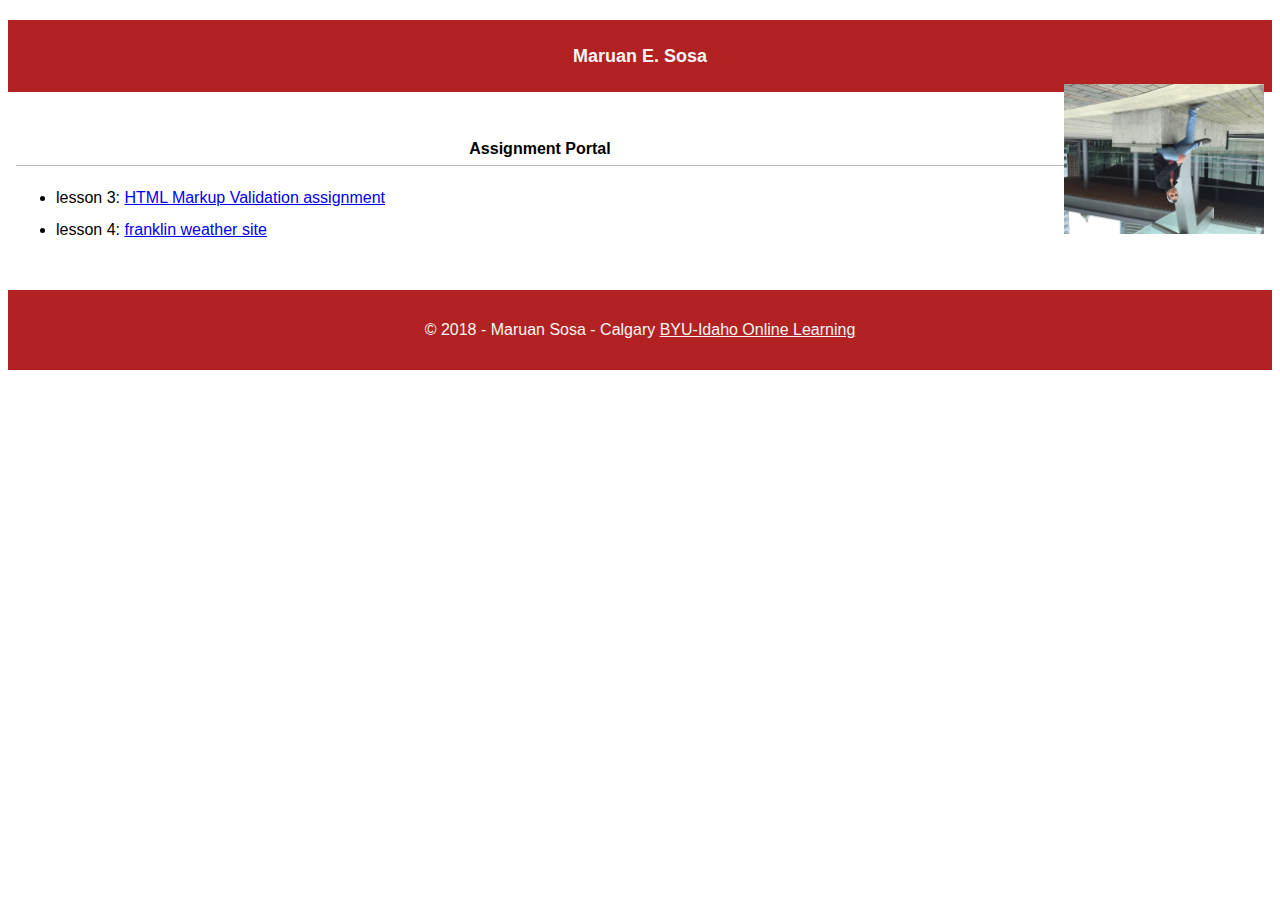
<file: index.html>
<DOCTYPE html>
<html lang="en-US">
<head>
<meta charset="utf-8">
<meta name="viewport" content="width=device-width, initial-scale=1">
    <title>CIT 230 Assignment Portal | Maruan E. Sosa | BYU-Idaho</title>
    <meta name="description" content=" Assignment POrtal for CIT 230: Web Frontend Development at Brigham Young University - Idaho. ">
    <link rel="stylesheet" href="styles/main.css">
</head>
<body>
    <header> 
    <h1> Maruan E. Sosa</h1>
        <img src="images/IMG_1735.JPG" alt="profile picture" class="rotateimg180">
    </header>
    <nav>
    </nav>
    <main>
        <!Future main menu-->
        <h2>Assignment Portal</h2>
        <ul>
        <li>lesson 3: <a href="fixedhtml.html"> HTML Markup Validation assignment </a></li>
            <li>lesson 4: <a href="franklin-4.html"> franklin weather site </a></li>
        </ul>
    </main>
    <footer>
        <p>&copy; 2018 - Maruan Sosa - Calgary <a href="http://www.byui.edu/online">BYU-Idaho Online Learning</a></p>
    </footer>
</body>
</html>
</file>
<file: styles/main.css>
body { 
    font-size: 16px; 
    line-height: 32px;
    font-family: ubuntu, sans-serif;
    color: /* #xxxxxx */;
}

h1 {
    font-size: 18 ;
    color: whitesmoke;
}

h2 {
    font-size: 16;
    text-align: center;
    border-bottom: 1px solid #bbb;
}

header, main, footer {
    margin: 1.25rem auto;
    padding: .5rem;
    max-width: /* xxxpx (px = pixel is a unit of measure)  */;
}

header, footer, footer a {
    text-align: center;
    background-color: firebrick;
    color: whitesmoke;
}

header img {
    width: 200;
    height: inherit;
    float: right;
    image-orientation: inherit;
}
    .rotateimg180 {
  -webkit-transform:rotate(180deg);
  -moz-transform: rotate(180deg);
  -ms-transform: rotate(180deg);
  -o-transform: rotate(180deg);
  transform: rotate(180deg);
}
}
}

footer {
    font-size: 8;
}
</file>
